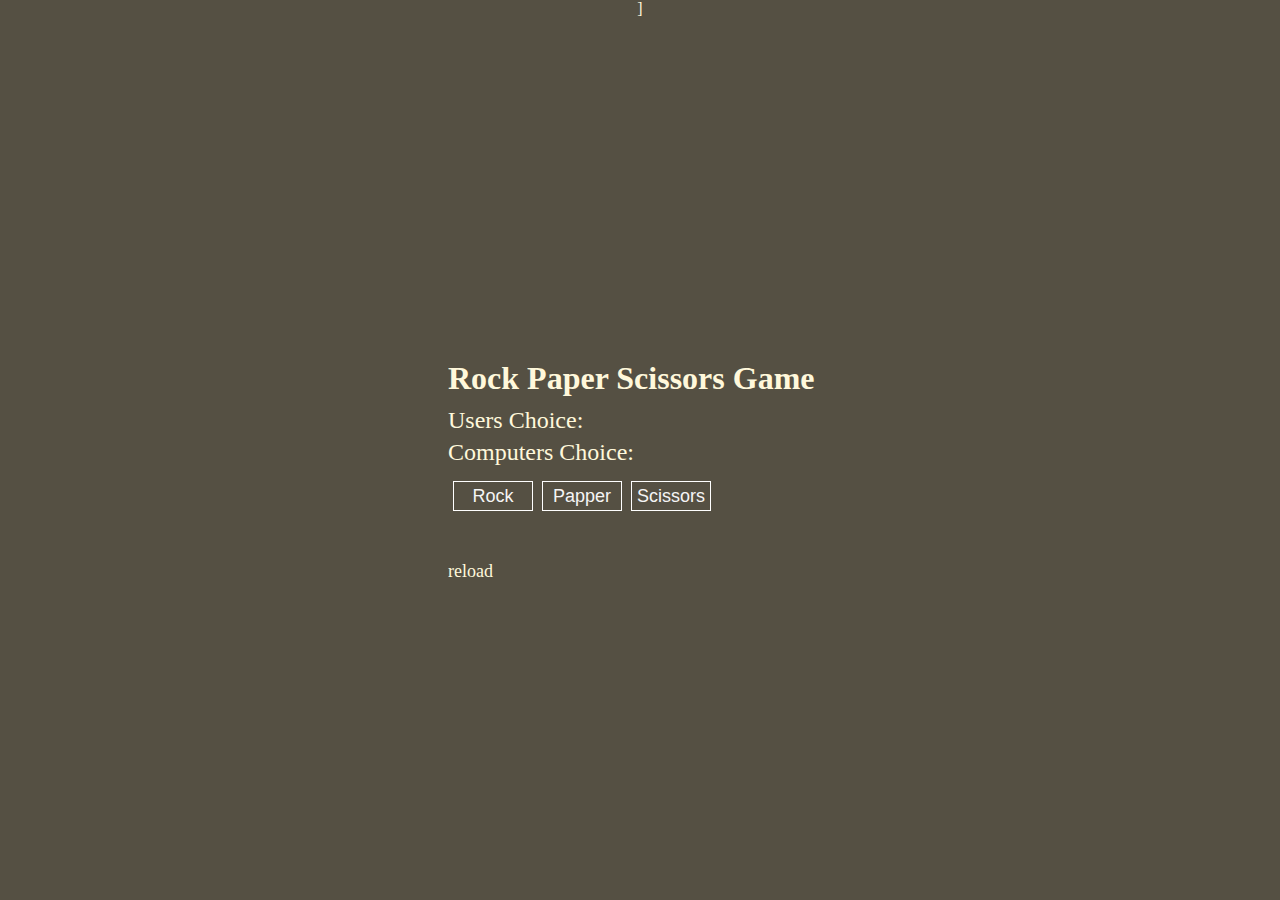
<file: rps1/index.html>
<!DOCTYPE html>
<html lang="en">
<head>
    <meta charset="UTF-8">
    <meta http-equiv="X-UA-Compatible" content="IE=edge">
    <meta name="viewport" content="width=device-width, initial-scale=1.0">
    <title>Rock Paper Scissors </title>
    <link rel="stylesheet" href="styles.css">
</head>
<body>
<div id="wrapper">
    <h1 id="heading" >Rock Paper Scissors Game</h1>
    <p>Users  Choice: <span id='userChoiceDisplay' ></span></p>
    <p>Computers Choice: <span id="computeres-choice"></span></p>

    <p id="result"></p>


    <button   id='Rock'>Rock</button>
    <button id='Papper'>Papper</button>
    <button id='Scissors'>Scissors</button>
  <div id='reload'>reload</div>
    
</div>



]


    <script src="app.js"></script>
</body>
</html>
</file>
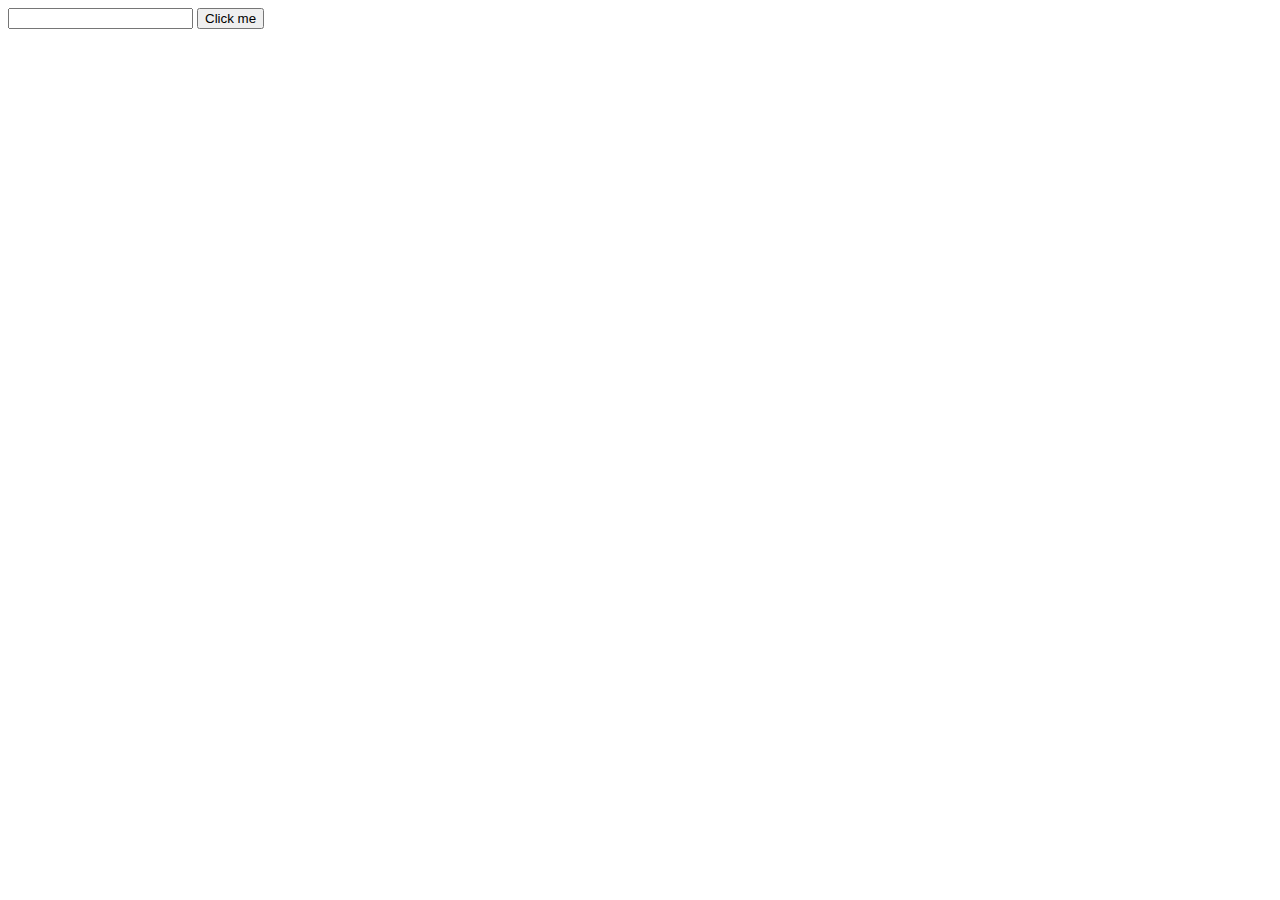
<file: find contact/index2.html>
<!DOCTYPE html>
<html lang="en">
<head>
    <meta charset="UTF-8">
    <meta http-equiv="X-UA-Compatible" content="IE=edge">
    <meta name="viewport" content="width=device-width, initial-scale=1.0">
    <title>switch loops</title>

</head>
<body>
    
    <input type="text">
    <button>Click me </button>
    <p></p>
<!--<div>
<p id="countdown"></p>
</div>-->

    <script src="app2.js"></script>
</body>
</html>
</file>
<file: rps1/styles.css>
*{
    margin: 0;
    padding: 0;
    box-sizing: border-box;
}

body{
    background-color: rgb(85, 80, 67);
    display: flex;
    justify-content: center;
    align-items: center;
    color: #fff8db;
}

#wrapper{
    position: absolute;
    width: 100%;
    top: 40%;
    left: 35%;
}
 #heading{
     padding-bottom: 10px;
     
 }

p{
     font-size: 24px;
     margin-bottom: 5px;
     font-weight: 400;
 }
 #reload{
    width: 100px;
    height: 30px;
    font-size: 18px;
    border-radius: 5px;
    list-style: none;
    margin-top: 50px;
 }

 button{
  width: 80px;
  height: 30px;
  font-size: 18px;
  color: whitesmoke;
  background-color: transparent;
  border: 1px solid white;
  margin-left: 5px;
  margin-top: 10px;
  cursor: pointer;


 }
</file>
